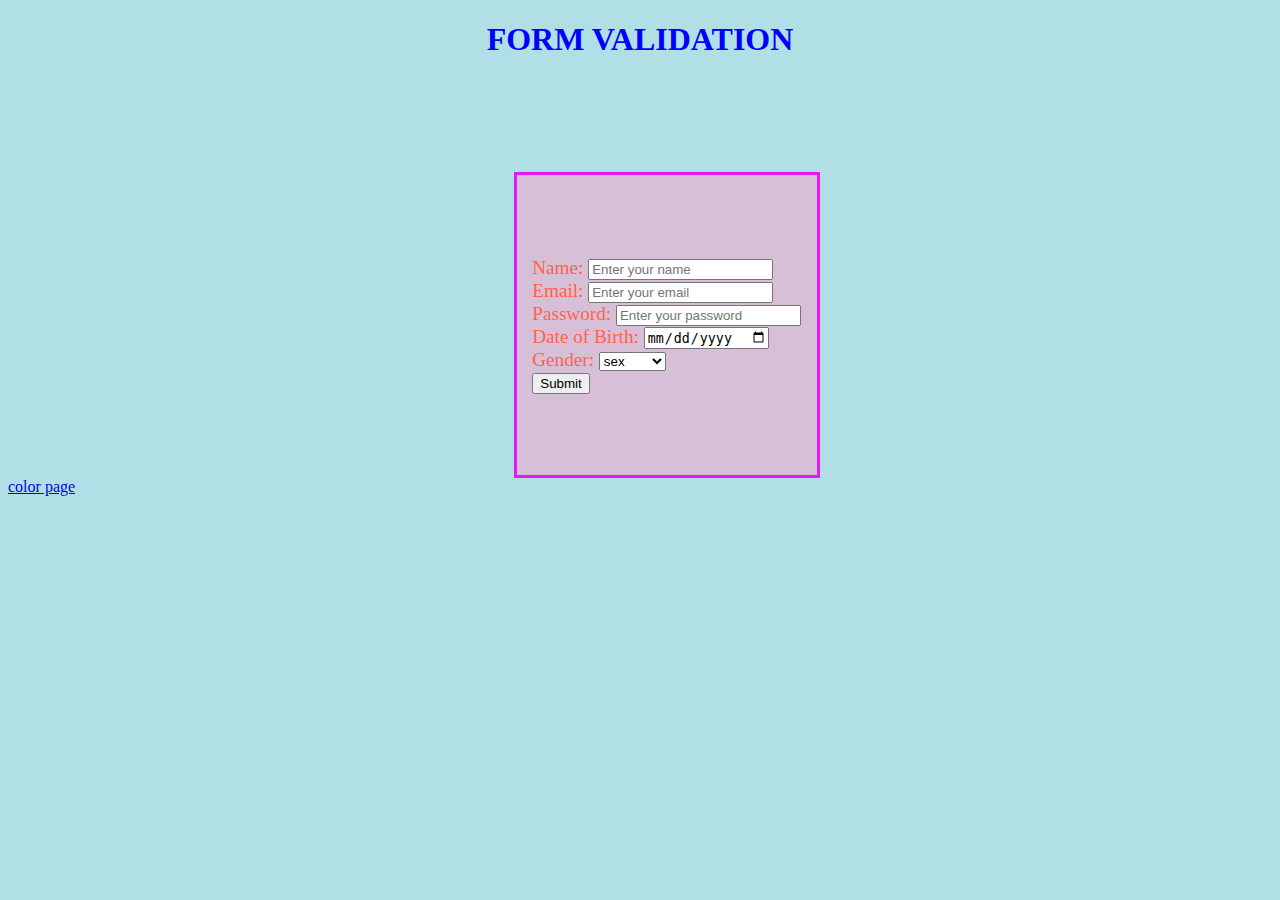
<file: form_validation.html>
<!DOCTYPE html>
<html lang="en">
<head>
    <meta charset="UTF-8">
    <meta name="viewport" content="width=device-width, initial-scale=1.0">
    <title>Document</title>
    <link rel="stylesheet" href="style.css">
    <style>
    body {background-color: powderblue;}
    h1   {color: blue;}
    </style>
</head>
<body>
    <center><h1>FORM VALIDATION</h1></center>
   <div class="form">
   <form method="POST" name="regform" onsubmit="validate()">
    <label for="name">Name:</label>
    <input type="text" id="name" name="name" placeholder="Enter your name" required>
    <br>
    <label for="email">Email:</label>
    <input type="email" id="email" name="email" placeholder="Enter your email" required>
    <br>
    <label for="password">Password:</label>
    <input type="password" id="password" name="password" placeholder="Enter your password" required>
    <br>
    <label for="dob">Date of Birth:</label>
    <input type="date" id="dob" name="dob" placeholder="Enter your date of birth" required>
    <br>
    <label for="gender">Gender:</label>
    <select id="gender" name="gender" required>
      <option value="sex">sex</option>
      <option value="male">Male</option>
      <option value="female">Female</option>
      <option value="other">Other</option>
    </select>
    <br>
    <button type="submit" onclick="validate()">Submit</button>
  </form>
</div>
<a href="color.html">color page</a>
  <script src="valid.js"></script> 
</body>
</html>
</file>
<file: style.css>
.form{
    width: 300px;
    height: 300px;
    /* display: flex; */
    align-items: center;
    display: grid;
    font-size: larger;
    font-family: 'Times New Roman', Times, serif;
    color: tomato;
    background-color: thistle;
    border: 3px solid rgb(225, 28, 243);
    place-items: center;
    margin-top: 9%;
    margin-left: 40%;
}
</file>
